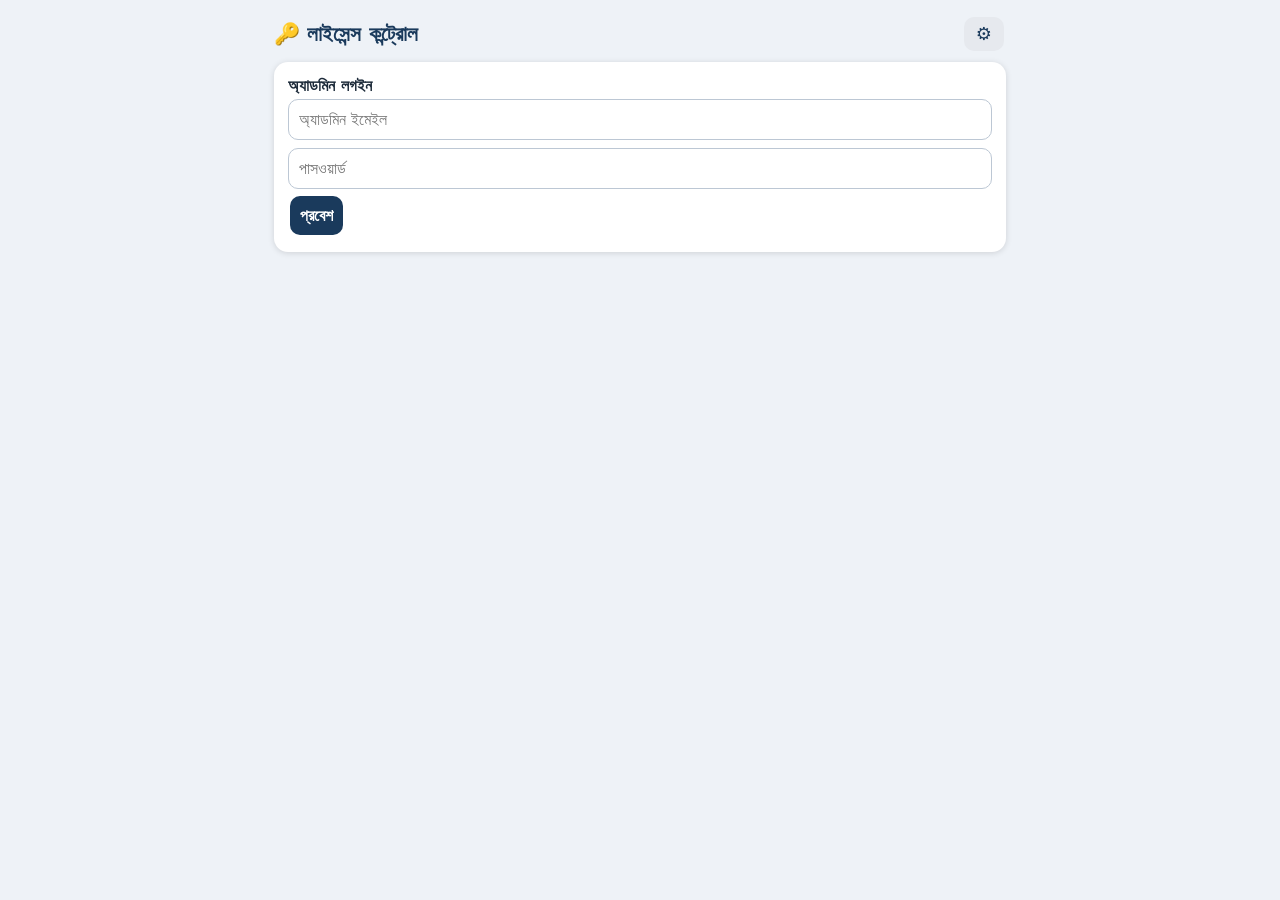
<file: admin.html>
<!DOCTYPE html>
<html lang="bn"><head><meta charset="utf-8"><meta name="viewport" content="width=device-width,initial-scale=1"><meta name="robots" content="noindex, nofollow"><title>লাইসেন্স কন্ট্রোল</title>
<style>
*{box-sizing:border-box}body{margin:0;background:#eef2f7;font-family:system-ui,'Noto Sans Bengali',sans-serif;color:#1d2b3a;padding:14px;max-width:760px;margin:auto}
h1{font-size:21px;margin:6px 0 12px;color:#1a3a5c}.card{background:#fff;border-radius:14px;padding:14px;margin-bottom:12px;box-shadow:0 1px 6px #0002}
input,button{font:inherit;padding:10px;border-radius:10px;border:1px solid #bcc7d4}input{width:100%;margin:4px 0}
button{background:#1a3a5c;color:#fff;border:0;font-weight:700;cursor:pointer;margin:3px 2px}button.g{background:#1e7f4f}button.r{background:#c62828}button.o{background:#e6e9ee;color:#1a3a5c}
.row{display:flex;gap:6px;flex-wrap:wrap;align-items:center}.top{display:flex;justify-content:space-between;align-items:center}
.em{font-weight:700;word-break:break-all}.sm{font-size:13px;color:#566}.pill{display:inline-block;padding:2px 10px;border-radius:20px;font-size:13px;font-weight:700;color:#fff}
.ok{background:#1e7f4f}.warn{background:#e08a00}.bad{background:#c62828}.off{background:#7a8794}
#msg{padding:10px;border-radius:10px;margin-bottom:10px;display:none;font-weight:700}.m1{background:#e1f5e9;color:#176a40}.m2{background:#fde8e8;color:#a00}
.days{width:80px;display:inline-block}.sec{border:1.5px solid #dbe4ee;border-radius:12px;padding:10px;margin-top:10px;background:#f8fafc}.st{font-weight:800;color:#1a3a5c;margin-bottom:6px;font-size:14px}.hint{font-size:12px;color:#566;margin-top:4px}
.search{position:sticky;top:0;background:#eef2f7;padding:8px 0;z-index:5}
.lic-card{padding:4px 10px}
.lic-row{display:flex;align-items:center;gap:10px;padding:10px 4px;cursor:pointer}
.lic-row:active{background:#f3f6fa}
.lic-av{width:38px;height:38px;border-radius:50%;background:#dbe4ee;display:flex;align-items:center;justify-content:center;font-weight:800;color:#1a3a5c;flex:none;font-size:16px}
.lic-mid{flex:1;min-width:0}
.lic-em{font-weight:700;font-size:14px;white-space:nowrap;overflow:hidden;text-overflow:ellipsis}
.lic-sm{font-size:12px;color:#667;margin-top:2px}
.lic-chev{color:#9aa7b4;font-size:18px;flex:none;transition:transform .15s}
.lic-row.open .lic-chev{transform:rotate(90deg)}
.lic-detail{display:none;border-top:1px solid #edf0f4;padding-top:4px;margin-top:0;padding-bottom:6px}
.lic-detail.open{display:block}
.tabs{display:flex;gap:6px;margin-bottom:10px;overflow:auto}
.tab{flex:1;text-align:center;padding:8px 6px;border-radius:10px;background:#fff;font-weight:700;font-size:12px;color:#667;border:1.5px solid #dde4ec;cursor:pointer;white-space:nowrap}
.tab.on{background:#1a3a5c;color:#fff;border-color:#1a3a5c}
.cnt{font-size:12px;color:#667;margin:4px 2px 8px}
.modal-ov{position:fixed;inset:0;background:#0008;z-index:50;display:none;justify-content:center;overflow:auto;padding:14px 0}
.modal-ov.show{display:flex}
.modal-box{width:100%;max-width:760px;padding:0 14px;height:fit-content}
.gear{background:#e6e9ee;color:#1a3a5c;font-size:18px;padding:8px 12px;line-height:1}
</style></head><body>
<div class="top" style="margin-bottom:8px"><h1 style="margin:0">🔑 লাইসেন্স কন্ট্রোল</h1><button class="gear" onclick="openSettings()" title="সেটিংস">⚙️</button></div>
<div id="msg"></div>
<div id="login" class="card"><b>অ্যাডমিন লগইন</b><input id="ae" type="email" placeholder="অ্যাডমিন ইমেইল" autocomplete="username"><input id="ap" type="password" placeholder="পাসওয়ার্ড" autocomplete="current-password"><button onclick="doLogin()">প্রবেশ</button></div>
<div id="app" style="display:none">
 <div class="card"><div class="top"><b>➕ নতুন লাইসেন্স</b><button class="o" onclick="logout()">বের হই</button></div>
  <input id="ne" type="email" placeholder="ক্রেতার ইমেইল"><input id="np" type="text" placeholder="পাসওয়ার্ড (কমপক্ষে ৬ অক্ষর)">
  <div class="row"><span>মেয়াদ</span><input id="nd" class="days" type="number" value="31"><span>দিন</span><button class="g" onclick="newLic()">তৈরি করুন</button></div></div>

 <div id="setModal" class="modal-ov" onclick="if(event.target===this)closeSettings()"><div class="modal-box">
  <div class="top" style="margin:4px 0 8px"><b style="color:#fff;font-size:16px">⚙️ সেটিংস</b><button class="o" onclick="closeSettings()">✕ বন্ধ করুন</button></div>
  <div class="card"><b>📞 ডেভেলপার যোগাযোগ নম্বর</b>
   <div class="hint">এখানে নম্বর বদলালে সব ক্রেতার ফোনে (অ্যাপ খুললেই, নতুন আপডেট ছাড়াই) "ডেভেলপারের পরিচয়" আর লক স্ক্রিনে নতুন নম্বর দেখাবে। +দেশের কোড দিয়ে লিখুন, যেমন: +60174417194</div>
   <input id="dp_n" type="text" placeholder="+60174417194">
   <div class="row"><button class="g" onclick="saveDevPhone()">💾 সেভ করুন</button><span class="sm" id="dp_cur"></span></div></div>
  <div class="card"><b>⚡ তাৎক্ষণিক পুশ (অ্যাপ বন্ধ থাকলেও সাথে সাথে)</b>
   <div class="sm" id="sa_st" style="margin:6px 0"></div>
   <textarea id="sa_j" rows="3" placeholder="Firebase থেকে নামানো service-account JSON ফাইলের পুরো লেখা এখানে পেস্ট করুন" style="width:100%;font:12px monospace;padding:10px;border-radius:10px;border:1px solid #bcc7d4;margin:4px 0"></textarea>
   <div class="row"><button class="g" onclick="saveSA()">💾 এই ব্রাউজারে সেভ করুন</button><button class="o" onclick="delSA()">মুছুন</button></div>
   <div class="hint">⚠️ এই ফাইল গোপন চাবি — কাউকে দেবেন না, GitHub-এ আপলোড করবেন না। এটা শুধু এই ব্রাউজারে থাকে, কোথাও পাঠানো হয় না (শুধু Google-এর সার্ভারে পুশ পাঠাতে ব্যবহৃত হয়)।</div></div>
 </div></div>
 <div class="card"><b>📢 নোটিশ পাঠান</b>
  <input id="nt_t" type="text" placeholder="শিরোনাম (ঐচ্ছিক), যেমন: মেয়াদের কথা">
  <textarea id="nt_b" rows="3" placeholder="নোটিশের লেখা…" style="width:100%;font:inherit;padding:10px;border-radius:10px;border:1px solid #bcc7d4;margin:4px 0"></textarea>
  <div class="row"><select id="nt_to" onchange="ntTo()" style="font:inherit;padding:10px;border-radius:10px;border:1px solid #bcc7d4"><option value="all">সবাইকে</option><option value="soon">মেয়াদ ৫ দিনের মধ্যে শেষ (বা শেষ হয়ে গেছে)</option><option value="one">একজনকে</option></select>
  <select id="nt_one" style="display:none;font:inherit;padding:10px;border-radius:10px;border:1px solid #bcc7d4"></select></div>
  <div class="row"><button class="g" onclick="sendNotice(false)">📤 পাঠান</button><button class="o" onclick="sendNotice(true)">🧹 পুরনো নোটিশ মুছুন</button></div>
  <div class="hint">পুশ চালু থাকলে (ওপরের ঘর) ফোন বন্ধ/অ্যাপ বন্ধ থাকলেও সাথে সাথে নোটিফিকেশন যায়। না থাকলে অ্যাপ খুললে বা ১৫ মিনিটে পৌঁছায়। একজন একবারই দেখবে।</div></div>
 <div class="search"><input id="q" type="text" placeholder="🔍 ইমেইল বা দোকানের নাম খুঁজুন..." oninput="render()"></div>
 <div class="tabs" id="tabs"></div>
 <div class="top"><b id="cnt"></b><button class="o" onclick="load()">🔄 নতুন করে আনুন</button></div>
 <div id="list"></div>
</div>
<script>
const FB={apiKey:'AIzaSyB7DEynloD4oURQxEspaQKx0vbdzHx9K8s',projectId:'baki-khata-6066d'};
const BASE='https://firestore.googleapis.com/v1/projects/'+FB.projectId+'/databases/(default)/documents';
const DAY=86400000;let A=null;
const $=id=>document.getElementById(id);const esc=s=>String(s==null?'':s).replace(/[&<>"']/g,c=>({'&':'&amp;','<':'&lt;','>':'&gt;','"':'&quot;',"'":'&#39;'}[c]));
function say(t,bad){const m=$('msg');m.textContent=t;m.className=bad?'m2':'m1';m.style.display='block';clearTimeout(say.t);say.t=setTimeout(()=>m.style.display='none',6000)}
async function auth(kind,body){const r=await fetch('https://identitytoolkit.googleapis.com/v1/accounts:'+kind+'?key='+FB.apiKey,{method:'POST',headers:{'Content-Type':'application/json'},body:JSON.stringify(body)});const j=await r.json().catch(()=>({}));if(!r.ok)throw new Error((j.error&&j.error.message)||'HTTP '+r.status);return j}
async function tok(){if(A.exp-60000>Date.now())return A.idToken;const r=await fetch('https://securetoken.googleapis.com/v1/token?key='+FB.apiKey,{method:'POST',headers:{'Content-Type':'application/x-www-form-urlencoded'},body:'grant_type=refresh_token&refresh_token='+encodeURIComponent(A.refresh)});const j=await r.json();if(!r.ok)throw new Error('সেশন শেষ, আবার লগইন করুন');A.idToken=j.id_token;A.refresh=j.refresh_token;A.exp=Date.now()+(+j.expires_in||3600)*1000;sv();return A.idToken}
function sv(){try{sessionStorage.setItem('bkAdm',JSON.stringify(A))}catch(e){}}
async function fs(path,opt){const r=await fetch(BASE+path,Object.assign({},opt,{headers:Object.assign({'Content-Type':'application/json',Authorization:'Bearer '+await tok()},(opt||{}).headers)}));const j=await r.json().catch(()=>({}));if(!r.ok)throw new Error((j.error&&j.error.status)||'HTTP '+r.status);return j}
const docName=id=>'projects/'+FB.projectId+'/databases/(default)/documents/licenses/'+id;
async function commit(w){return fs(':commit',{method:'POST',body:JSON.stringify({writes:[w]})})}
async function setFields(id,fields){return commit({update:{name:docName(id),fields},updateMask:{fieldPaths:Object.keys(fields)},currentDocument:{exists:true}})}
async function doLogin(){try{const j=await auth('signInWithPassword',{email:$('ae').value.trim(),password:$('ap').value,returnSecureToken:true});A={idToken:j.idToken,refresh:j.refreshToken,uid:j.localId,exp:Date.now()+(+j.expiresIn||3600)*1000};sv();enter()}catch(e){say('❌ '+(/INVALID|NOT_FOUND/.test(e.message)?'ইমেইল বা পাসওয়ার্ড ভুল':e.message),1)}}
function logout(){A=null;try{sessionStorage.removeItem('bkAdm')}catch(e){}$('app').style.display='none';$('login').style.display='block';$('ap').value=''}
function enter(){$('login').style.display='none';$('app').style.display='block';load();loadDevPhone()}
const val=f=>f?(f.stringValue!=null?f.stringValue:f.integerValue!=null?+f.integerValue:f.booleanValue!=null?f.booleanValue:f.timestampValue||null):null;
const dmy=ms=>{const d=new Date(ms);return String(d.getDate()).padStart(2,'0')+'/'+String(d.getMonth()+1).padStart(2,'0')+'/'+d.getFullYear()};
const ago=ts=>{if(!ts)return 'কখনো না';const m=Math.floor((Date.now()-Date.parse(ts))/60000);if(m<2)return 'এইমাত্র';if(m<60)return m+' মিনিট আগে';const h=Math.floor(m/60);if(h<24)return h+' ঘণ্টা আগে';return Math.floor(h/24)+' দিন আগে'};
let ROWS=[];
async function load(){try{const j=await fs(':runQuery',{method:'POST',body:JSON.stringify({structuredQuery:{from:[{collectionId:'licenses'}],limit:500}})});
 ROWS=j.filter(x=>x.document).map(x=>{const f=x.document.fields||{};return{id:x.document.name.split('/').pop(),email:val(f.email)||'(ইমেইল অজানা)',shop:val(f.shop)||'',docs:val(f.docs),seen:val(f.lastSeen),exp:val(f.expiry)||0,locked:!!val(f.locked),msg:val(f.msg)||'',fcm:val(f.fcm)||'',nt:val(f.notice)||'',nid:val(f.noticeId)||0}});
 ROWS.sort((a,b)=>(a.exp||9e15)-(b.exp||9e15));render();fillNt()}catch(e){say('❌ '+(/PERMISSION/.test(e.message)?'এই অ্যাকাউন্টের অনুমতি নেই — Firestore রুলে অ্যাডমিন UID বসান':e.message),1)}}
function rStatus(r){const left=r.exp?Math.ceil((r.exp-Date.now())/DAY):null;
 if(r.locked)return{pill:'off',txt:'🔒 লক করা',k:'lock'};
 if(left!==null&&left<=0)return{pill:'bad',txt:'❌ মেয়াদ শেষ',k:'exp'};
 if(left!==null&&left<=5)return{pill:'warn',txt:'⚠️ '+left+' দিন বাকি',k:'soon'};
 return{pill:'ok',txt:left===null?'✅ মেয়াদহীন':'✅ '+left+' দিন বাকি',k:'ok'}}
const OPEN=new Set();let TAB='all';
function toggleRow(id){OPEN.has(id)?OPEN.delete(id):OPEN.add(id);render()}
function setTab(k){TAB=k;render()}
function render(){
 const q=($('q')&&$('q').value||'').trim().toLowerCase();
 const withSt=ROWS.map(r=>Object.assign({},r,{st:rStatus(r)}));
 const tabDefs=[['all','সবাই',()=>true],['soon','⚠️ শীঘ্রই শেষ',r=>r.st.k==='soon'],['exp','❌ মেয়াদোত্তীর্ণ',r=>r.st.k==='exp'],['lock','🔒 লক',r=>r.st.k==='lock']];
 $('tabs').innerHTML=tabDefs.map(([k,n,f])=>`<div class="tab${TAB===k?' on':''}" onclick="setTab('${k}')">${n} (${withSt.filter(f).length})</div>`).join('');
 let rows=withSt.filter(tabDefs.find(t=>t[0]===TAB)[2]);
 if(q)rows=rows.filter(r=>r.email.toLowerCase().includes(q)||r.shop.toLowerCase().includes(q));
 $('cnt').textContent=rows.length+' / '+ROWS.length+' টি লাইসেন্স দেখানো হচ্ছে';
 $('list').innerHTML=rows.map(r=>{const o=OPEN.has(r.id);
 return `<div class="card lic-card">
 <div class="lic-row${o?' open':''}" onclick="toggleRow('${r.id}')">
  <div class="lic-av">${esc((r.shop||r.email||'?')[0]).toUpperCase()}</div>
  <div class="lic-mid"><div class="lic-em">${esc(r.email)}</div><div class="lic-sm">${r.shop?'🏪 '+esc(r.shop)+' · ':''}${r.exp?dmy(r.exp):'মেয়াদ নেই'} · সিঙ্ক ${ago(r.seen)}</div></div>
  <span class="pill ${r.st.pill}">${r.st.txt}</span>
  <span class="lic-chev">›</span>
 </div>
 <div class="lic-detail${o?' open':''}">
 ${r.msg?'<div class="sm">📝 '+esc(r.msg)+'</div>':''}
 ${r.nt?'<div class="sm">📢 শেষ নোটিশ: '+esc(r.nt.slice(0,60))+(r.nt.length>60?'…':'')+'</div>':''}
 ${r.docs!=null?'<div class="sm">💾 ডেটা: '+r.docs+' টি</div>':''}
 <div class="sec"><div class="st">📆 দিন দিয়ে মেয়াদ দিন (টাকা পেলে এটা)</div>
  <div class="row"><input class="days" id="d_${r.id}" type="number" value="31"><span>দিন</span></div>
  <div class="row"><button class="g" onclick="addDays('${r.id}',0)">আজ থেকে গোনা শুরু</button><button onclick="addDays('${r.id}',1)">বর্তমান মেয়াদের সাথে যোগ</button></div>
  <div class="hint">"আজ থেকে" = আজ থেকে এত দিন (লকও খোলে)। "যোগ" = এখনকার মেয়াদ শেষের পর এত দিন বাড়ে।</div></div>
 <div class="sec"><div class="st">🗓️ নির্দিষ্ট তারিখ দিন</div>
  <div class="row"><input type="date" id="t_${r.id}" style="width:auto" onchange="showDate('${r.id}')"><button class="o" onclick="setDate('${r.id}')">এই তারিখ সেট করুন</button></div>
  <div class="hint" id="td_${r.id}">তারিখ বাছুন, তারপর বোতাম চাপুন। ওই তারিখের রাত ১১:৫৯ পর্যন্ত চলবে।</div></div>
 <div class="sec"><div class="st">🔒 লক ও বার্তা</div>
  <div class="row">${r.locked?`<button class="g" onclick="lock('${r.id}',false)">🔓 খুলে দিন</button>`:`<button class="r" onclick="lock('${r.id}',true)">🔒 এখনই লক</button>`}<button class="o" onclick="note('${r.id}')">📝 বার্তা</button><button class="o" onclick="setPw('${r.id}')">🔑 পাসওয়ার্ড বদলান</button><button class="o" style="color:#c62828" onclick="delLic('${r.id}')">🗑️ তালিকা থেকে মুছুন</button></div></div>
 </div></div>`}).join('')||'<div class="hint" style="padding:10px">কেউ পাওয়া যায়নি</div>'}
const R=id=>ROWS.find(r=>r.id===id);
async function addDays(id,keep){const n=parseInt($('d_'+id).value,10);if(!(n>0))return say('❌ দিন লিখুন',1);const r=R(id);const base=keep&&r.exp>Date.now()?r.exp:Date.now();
 try{await setFields(id,{expiry:{integerValue:String(base+n*DAY)},locked:{booleanValue:false}});say('✅ মেয়াদ '+dmy(base+n*DAY)+' পর্যন্ত, লক খোলা');load()}catch(e){say('❌ '+e.message,1)}}
const MN=['জানুয়ারি','ফেব্রুয়ারি','মার্চ','এপ্রিল','মে','জুন','জুলাই','আগস্ট','সেপ্টেম্বর','অক্টোবর','নভেম্বর','ডিসেম্বর'];
function showDate(id){const v=$('t_'+id).value;if(!v)return;const [y,m,d]=v.split('-').map(Number);$('td_'+id).textContent='➜ '+d+' '+MN[m-1]+' '+y+' এর রাত ১১:৫৯ পর্যন্ত চলবে';}
async function setDate(id){const v=$('t_'+id).value;if(!v)return say('❌ তারিখ বাছুন',1);const [y,m,d]=v.split('-').map(Number);const ms=new Date(y,m-1,d,23,59,59).getTime();
 try{await setFields(id,{expiry:{integerValue:String(ms)}});say('✅ মেয়াদ '+dmy(ms));load()}catch(e){say('❌ '+e.message,1)}}
async function lock(id,on){if(on&&!confirm('এখনই লক করবেন?'))return;try{await setFields(id,{locked:{booleanValue:on}});say(on?'🔒 লক হয়েছে':'🔓 খুলেছে');load()}catch(e){say('❌ '+e.message,1)}}
async function delLic(id){const r=R(id);if(!confirm('"'+r.email+'" তালিকা থেকে মুছবেন?\n\nসতর্কতা: Firebase Authentication-এ এই ইউজার এখনো থাকলে মেয়াদের নিয়ম উঠে যাবে, সে সীমাহীন চালাতে পারবে। আগে Authentication থেকেও মুছুন বা এখানে লক রাখুন।'))return;
 try{await fs('/licenses/'+id,{method:'DELETE'});say('🗑️ তালিকা থেকে মুছেছে');load()}catch(e){say('❌ '+e.message,1)}}
async function note(id){const t=prompt('লক স্ক্রিনে যে বার্তা দেখাবে (খালি রাখলে সাধারণ বার্তা):',R(id).msg);if(t===null)return;try{await setFields(id,{msg:{stringValue:t.trim()}});say('✅ বার্তা সেভ');load()}catch(e){say('❌ '+e.message,1)}}
function fillNt(){const o=$('nt_one'),v=o.value;o.innerHTML=ROWS.map(r=>'<option value="'+r.id+'">'+esc(r.email)+'</option>').join('');if(v)o.value=v}

let SA=null,ACC=null;
function loadSA(){try{SA=JSON.parse(localStorage.getItem('bkSA'))}catch(e){SA=null}$('sa_st').innerHTML=SA&&SA.private_key?'✅ চালু আছে ('+esc(SA.client_email||'')+')':'⏸️ বন্ধ — পুশ ছাড়া শুধু আগের নিয়মে (অ্যাপ খুললে / ১৫ মিনিটে) নোটিশ যাবে'}
function saveSA(){try{const j=JSON.parse($('sa_j').value);if(!j.private_key||!j.client_email||!j.project_id)throw 0;localStorage.setItem('bkSA',JSON.stringify(j));$('sa_j').value='';Object.keys(ACCS).forEach(k=>delete ACCS[k]);loadSA();say('✅ সেভ হয়েছে')}catch(e){say('❌ এটা সঠিক service-account JSON নয়',1)}}
function delSA(){localStorage.removeItem('bkSA');Object.keys(ACCS).forEach(k=>delete ACCS[k]);loadSA();say('মুছেছে')}
const b64u=b=>btoa(String.fromCharCode(...new Uint8Array(b))).replace(/\+/g,'-').replace(/\//g,'_').replace(/=+$/,'');
const b64s=t=>b64u(new TextEncoder().encode(t));
const ACCS={};
async function accTok(sc){sc=sc||'https://www.googleapis.com/auth/firebase.messaging';const a=ACCS[sc];if(a&&a.exp>Date.now()+60000)return a.t;
 const now=Math.floor(Date.now()/1000),h=b64s(JSON.stringify({alg:'RS256',typ:'JWT'})),c=b64s(JSON.stringify({iss:SA.client_email,scope:sc,aud:'https://oauth2.googleapis.com/token',iat:now,exp:now+3000}));
 const pem=SA.private_key.replace(/-----[A-Z ]+-----/g,'').replace(/\s+/g,''),raw=Uint8Array.from(atob(pem),x=>x.charCodeAt(0));
 const key=await crypto.subtle.importKey('pkcs8',raw,{name:'RSASSA-PKCS1-v1_5',hash:'SHA-256'},false,['sign']);
 const sig=await crypto.subtle.sign('RSASSA-PKCS1-v1_5',key,new TextEncoder().encode(h+'.'+c));
 const r=await fetch('https://oauth2.googleapis.com/token',{method:'POST',headers:{'Content-Type':'application/x-www-form-urlencoded'},body:'grant_type='+encodeURIComponent('urn:ietf:params:oauth:grant-type:jwt-bearer')+'&assertion='+h+'.'+c+'.'+b64u(sig)});
 const j=await r.json();if(!j.access_token)throw new Error(j.error_description||j.error||'টোকেন পাওয়া যায়নি');ACCS[sc]={t:j.access_token,exp:Date.now()+(j.expires_in||3000)*1000};return ACCS[sc].t}
async function setPw(id){const r=R(id);if(!SA||!SA.private_key)return say('❌ আগে নিচে service-account JSON সেভ করুন',1);const p=prompt('🔑 '+r.email+' এর নতুন পাসওয়ার্ড (কমপক্ষে ৬ অক্ষর):');if(!p)return;if(p.length<6)return say('❌ কমপক্ষে ৬ অক্ষর',1);if(!confirm(r.email+' এর পাসওয়ার্ড বদলাবেন? পুরনো পাসওয়ার্ডে আর ঢোকা যাবে না।'))return;
 try{const t=await accTok('https://www.googleapis.com/auth/identitytoolkit');const x=await fetch('https://identitytoolkit.googleapis.com/v1/projects/'+SA.project_id+'/accounts:update',{method:'POST',headers:{'Content-Type':'application/json',Authorization:'Bearer '+t},body:JSON.stringify({localId:id,password:p})});const j=await x.json().catch(()=>({}));if(!x.ok)throw new Error((j.error&&j.error.message)||('HTTP '+x.status));say('✅ পাসওয়ার্ড বদলেছে। নতুন পাসওয়ার্ড: '+p)}catch(e){say('❌ '+(/PERMISSION|403/.test(e.message)?'অনুমতি নেই — service-account-এ Firebase Authentication Admin ভূমিকা লাগবে':e.message),1)}}
async function pushTo(rows,title,body,nid){if(!SA||!SA.private_key)return null;let ok=0,fail=0,none=0;
 try{const t=await accTok();
  for(const r of rows){if(!r.fcm){none++;continue}
   try{const x=await fetch('https://fcm.googleapis.com/v1/projects/'+SA.project_id+'/messages:send',{method:'POST',headers:{Authorization:'Bearer '+t,'Content-Type':'application/json'},body:JSON.stringify({message:{token:r.fcm,data:{title:title||'নোটিশ',body:body,nid:nid},android:{priority:'HIGH',ttl:'86400s'}}})});if(x.ok)ok++;else fail++}catch(e){fail++}}
 }catch(e){return{err:e.message}}
 return{ok,fail,none}}
function ntTo(){$('nt_one').style.display=$('nt_to').value==='one'?'':'none'}
async function sendNotice(clear){const body=$('nt_b').value.trim(),ttl=$('nt_t').value.trim();
 if(!clear&&!body)return say('❌ নোটিশের লেখা লিখুন',1);
 const to=$('nt_to').value;let ids;
 if(to==='all')ids=ROWS.map(r=>r.id);else if(to==='soon')ids=ROWS.filter(r=>r.exp&&(r.exp-Date.now())<=5*DAY).map(r=>r.id);else ids=[$('nt_one').value].filter(Boolean);
 if(!ids.length)return say('❌ এই ভাগে কেউ নেই',1);
 if(!confirm((clear?'পুরনো নোটিশ মুছবেন? ':'নোটিশ পাঠাবেন? ')+ids.length+' জনের জন্য।'))return;
 const id=String(Date.now());const f=clear?{notice:{stringValue:''},noticeTitle:{stringValue:''},noticeId:{integerValue:'0'}}:{notice:{stringValue:body},noticeTitle:{stringValue:ttl},noticeId:{integerValue:id}};
 try{await fs(':commit',{method:'POST',body:JSON.stringify({writes:ids.map(x=>({update:{name:docName(x),fields:f},updateMask:{fieldPaths:Object.keys(f)},currentDocument:{exists:true}}))})});
  let pr=null;if(!clear)pr=await pushTo(ROWS.filter(r=>ids.includes(r.id)),ttl,body,id);
  if(!clear){loadSA();$('sa_st').innerHTML+='<br>🕒 শেষ পুশ: '+(pr===null?'চেষ্টা হয়নি (ওপরে চাবি সেভ নেই)':pr.err?'❌ '+esc(pr.err):'✅ '+pr.ok+' গেছে, '+pr.fail+' ব্যর্থ, '+pr.none+' জনের ফোন নিবন্ধিত নয়')}
  say(clear?'🧹 মুছেছে':'✅ '+ids.length+' জনের জন্য নোটিশ জমা হয়েছে'+(pr?(pr.err?' · ⚠️ পুশ হয়নি: '+pr.err:' · ⚡ পুশ: '+pr.ok+' জনকে গেছে'+(pr.fail?', '+pr.fail+' ব্যর্থ':'')+(pr.none?', '+pr.none+' জনের ফোন এখনো নিবন্ধিত নয় (অ্যাপ খুললে হবে)':'')):''));if(!clear){$('nt_b').value='';$('nt_t').value=''}load()}catch(e){say('❌ '+e.message,1)}}
async function newLic(){const email=$('ne').value.trim().toLowerCase(),pw=$('np').value,n=parseInt($('nd').value,10);
 if(!/^\S+@\S+\.\S+$/.test(email))return say('❌ সঠিক ইমেইল দিন',1);if(pw.length<6)return say('❌ পাসওয়ার্ড কমপক্ষে ৬ অক্ষর',1);if(!(n>0))return say('❌ দিন লিখুন',1);
 try{let j;try{j=await auth('signUp',{email,password:pw,returnSecureToken:false})}catch(e){if(!/EMAIL_EXISTS/.test(e.message))throw e;j=await auth('signInWithPassword',{email,password:pw,returnSecureToken:false})}
  const uid=j.localId;await commit({update:{name:docName(uid),fields:{email:{stringValue:email},expiry:{integerValue:String(Date.now()+n*DAY)},locked:{booleanValue:false},createdAt:{integerValue:String(Date.now())}}}});
  say('✅ তৈরি হয়েছে। ক্রেতাকে ইমেইল ও পাসওয়ার্ড পাঠান।');$('ne').value='';$('np').value='';load()}
 catch(e){say('❌ '+(/EMAIL_EXISTS|INVALID_LOGIN/.test(e.message)?'এই ইমেইল আগে থেকেই আছে (পাসওয়ার্ড মেলেনি)':/WEAK/.test(e.message)?'পাসওয়ার্ড দুর্বল':e.message),1)}}
const cfgDoc=()=>'projects/'+FB.projectId+'/databases/(default)/documents/config/public';
async function loadDevPhone(){try{const j=await fs('/config/public');const p=val(j.fields&&j.fields.devPhone);$('dp_cur').textContent=p?'বর্তমান: '+p:'এখনো সেট করা হয়নি (অ্যাপে ডিফল্ট নম্বর দেখাচ্ছে)';if(p)$('dp_n').value=p}catch(e){$('dp_cur').textContent=''}}
async function saveDevPhone(){const p=$('dp_n').value.trim();if(!/^\+?\d{6,15}$/.test(p))return say('❌ সঠিক নম্বর লিখুন, যেমন +60174417194',1);
 try{await commit({update:{name:cfgDoc(),fields:{devPhone:{stringValue:p}}},updateMask:{fieldPaths:['devPhone']}});say('✅ নম্বর সেভ হয়েছে, সবার অ্যাপে এখন থেকে এটাই দেখাবে');loadDevPhone()}catch(e){say('❌ '+e.message,1)}}
function openSettings(){$('setModal').classList.add('show')}
function closeSettings(){$('setModal').classList.remove('show')}
loadSA();
try{const s=JSON.parse(sessionStorage.getItem('bkAdm'));if(s&&s.refresh){A=s;enter()}}catch(e){}
</script></body></html>
</file>
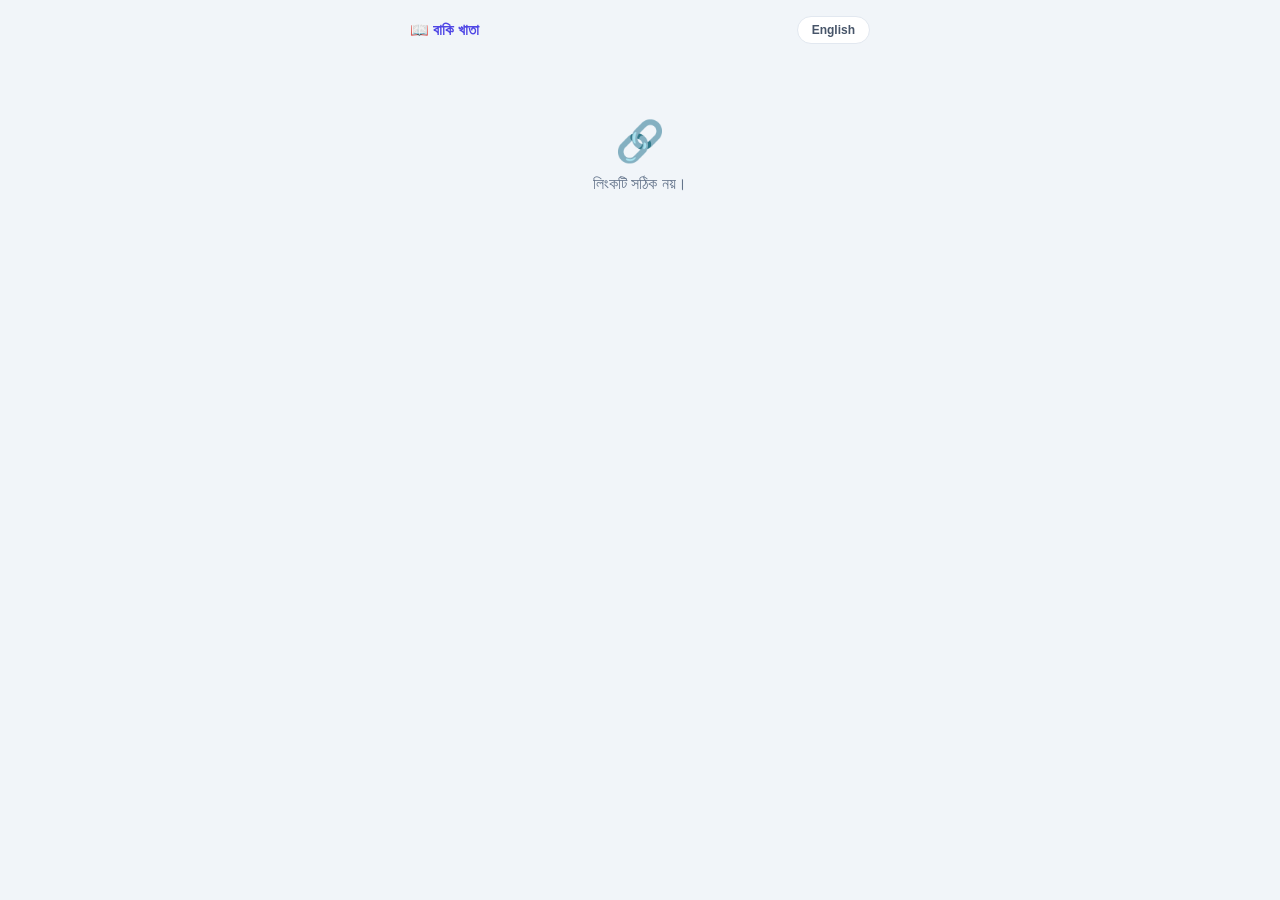
<file: item-view.html>
<!DOCTYPE html>
<html lang="bn">
<head>
<meta charset="UTF-8">
<meta name="viewport" content="width=device-width, initial-scale=1.0">
<title>তদারকি হিসাব · বাকি খাতা</title>
<style>
  * { box-sizing: border-box; }
  body { margin: 0; background: #f1f5f9; font-family: "Noto Sans Bengali", "Segoe UI", sans-serif; color: #1e293b; padding: 16px 14px 40px; min-height: 100vh; }
  .wrap { max-width: 460px; margin: 0 auto; }
  .topbar { display: flex; align-items: center; justify-content: space-between; margin-bottom: 14px; }
  .brand { font-weight: 900; font-size: 15px; color: #4f46e5; }
  .lang-btn { background: #fff; border: 1px solid #e2e8f0; border-radius: 20px; padding: 6px 14px; font-size: 12px; font-weight: 800; cursor: pointer; color: #475569; }
  .hero { background: linear-gradient(135deg, #ea580c, #c2410c); color: #fff; border-radius: 18px; padding: 18px; margin-bottom: 14px; box-shadow: 0 8px 20px rgba(194,65,12,.25); }
  .hero .shop { font-size: 12px; opacity: .85; font-weight: 700; }
  .hero .item { font-size: 20px; font-weight: 900; margin-top: 2px; }
  .tab-row { display: flex; align-items: center; gap: 8px; margin-bottom: 12px; }
  .tabs { display: flex; gap: 6px; overflow-x: auto; padding-bottom: 2px; flex: 1 1 auto; min-width: 0; }
  .tabs span { flex-shrink: 0; background: #fff; border: 1px solid #e2e8f0; color: #475569; font-size: 12.5px; font-weight: 800; padding: 7px 14px; border-radius: 20px; cursor: pointer; white-space: nowrap; }
  .tabs span.on { background: #4f46e5; border-color: #4f46e5; color: #fff; }
  .card { background: #fff; border-radius: 16px; padding: 16px; margin-bottom: 12px; box-shadow: 0 3px 10px rgba(0,0,0,.05); }
  .card h3 { margin: 0 0 10px; font-size: 13.5px; font-weight: 900; color: #334155; display: flex; align-items: center; gap: 6px; }
  .sum { display: flex; gap: 8px; margin-bottom: 8px; }
  .sum > div { flex: 1; text-align: center; padding: 12px 6px; border-radius: 12px; background: #f8fafc; }
  .sum b { display: block; font-size: 16px; }
  .sum span { font-size: 10.5px; color: #64748b; }
  .prow { display: flex; align-items: center; gap: 10px; padding: 9px 0; border-bottom: 1px solid #f1f5f9; }
  .prow:last-child { border-bottom: none; }
  .av { width: 34px; height: 34px; border-radius: 50%; background: linear-gradient(135deg, #818cf8, #6366f1); color: #fff; font-weight: 900; font-size: 14px; display: flex; align-items: center; justify-content: center; flex-shrink: 0; overflow: hidden; }
  .av img { width: 100%; height: 100%; object-fit: cover; }
  .pnm { flex: 1; min-width: 0; }
  .pnm b { display: block; font-size: 13.5px; }
  .pnm small { color: #64748b; font-size: 11px; }
  .ptag { font-size: 11px; font-weight: 800; padding: 3px 9px; border-radius: 10px; white-space: nowrap; }
  .ptag.due { background: #fee2e2; color: #b91c1c; }
  .ptag.cash { background: #dcfce7; color: #15803d; }
  .ptag.paid { background: #e0e7ff; color: #4338ca; }
  .foot { text-align: center; font-size: 11.5px; color: #94a3b8; margin-top: 10px; }
  .top-upd { display: flex; flex: 0 0 auto; flex-wrap: nowrap; align-items: center; gap: 5px; font-size: 10px; color: #64748b; white-space: nowrap; }
  .top-upd span { white-space: nowrap; }
  .top-upd button { flex: 0 0 auto; background: #fff7ed; color: #c2410c; border: none; border-radius: 8px; padding: 5px 9px; font-weight: 800; font-size: 11px; cursor: pointer; white-space: nowrap; line-height: 1; }
  .refresh-btn { display: block; margin: 14px auto 0; background: #fff7ed; color: #c2410c; border: none; border-radius: 12px; padding: 10px 20px; font-weight: 800; font-size: 13px; cursor: pointer; }
  .state { text-align: center; padding: 60px 20px; color: #64748b; }
  .state .em { font-size: 40px; margin-bottom: 10px; }
  .pin-wrap { background: #fff; border-radius: 18px; padding: 28px 20px; text-align: center; box-shadow: 0 8px 24px rgba(0,0,0,.08); }
  .pin-wrap .em { font-size: 36px; margin-bottom: 10px; }
  .pin-wrap h2 { font-size: 16px; margin: 0 0 16px; }
  .pin-input { width: 160px; font-size: 24px; letter-spacing: 10px; text-align: center; padding: 12px 38px 12px 12px; border: 2px solid #e2e8f0; border-radius: 12px; margin: 0 auto 12px; display: block; }
  .pin-wrap-box { position: relative; width: 160px; margin: 0 auto 12px; }
  .pin-wrap-box .pin-input { margin: 0; }
  .pin-eye { position: absolute; right: 8px; top: 50%; transform: translateY(-50%); cursor: pointer; color: #94a3b8; padding: 4px; display: flex; align-items: center; justify-content: center; }
  .pin-eye svg { width: 18px; height: 18px; display: block; pointer-events: none; }
  .pin-btn { background: #ea580c; color: #fff; border: none; border-radius: 12px; padding: 11px 26px; font-weight: 800; font-size: 14px; cursor: pointer; }
  .pin-err { color: #dc2626; font-size: 12.5px; margin-top: 10px; display: none; }
  .skel { background: #e2e8f0; border-radius: 8px; height: 14px; margin: 6px 0; animation: pulse 1.2s infinite ease-in-out; }
  @keyframes pulse { 0%,100%{opacity:.5} 50%{opacity:1} }
</style>
</head>
<body>
<div class="wrap">
  <div class="topbar">
    <div class="brand">📖 বাকি খাতা</div>
    <button class="lang-btn" id="langBtn" onclick="toggleLang()">English</button>
  </div>
  <div id="app">
    <div class="card"><div class="skel" style="width:60%"></div><div class="skel" style="width:40%"></div><div class="skel" style="width:80%"></div></div>
  </div>
</div>
<script>
(function () {
  const PROJECT_ID = 'baki-khata-6066d';
  const qs = new URLSearchParams(location.search);
  const shopId = qs.get('s'), linkId = qs.get('l');
  let LANG = (localStorage.getItem('itemViewLang') || 'bn');
  let DATA = null;
  let TAB = null;
  const verifiedKey = 'ivVerified_' + linkId;

  function t(bn, en) { return LANG === 'en' ? en : bn; }
  function esc(s) { return String(s == null ? '' : s).replace(/[&<>"']/g, c => ({ '&': '&amp;', '<': '&lt;', '>': '&gt;', '"': '&quot;', "'": '&#39;' }[c])); }
  const I18N_UNITS = { 'কার্টুন': 'carton', 'কেস': 'case', 'পিস': 'pc', 'প্যাকেট': 'packet', 'পরিমাণ': 'qty', 'ডজন': 'dozen', 'বস্তা': 'sack', 'কেজি': 'kg', 'গ্রাম': 'gram', 'লিটার': 'liter', 'বোতল': 'bottle', 'বান্ডিল': 'bundle', 'জোড়া': 'pair', 'মিটার': 'meter', 'ফুট': 'ft', 'কৌটা': 'can', 'টিন': 'tin', 'ব্যাগ': 'bag', 'সেট': 'set', 'রিম': 'ream' };
  function unitTxt(u) { if (!u) return ''; return LANG === 'en' ? (I18N_UNITS[u] || u) : u; }
  function itemLabel(x) { return (LANG === 'en' && x.en) ? x.en : x.name; }
  function fmtAgo(iso) {
    const d = Date.parse(iso); if (isNaN(d)) return '';
    const s = Math.max(0, Math.floor((Date.now() - d) / 1000));
    if (s < 60) return t('এইমাত্র', 'just now');
    if (s < 3600) return t(Math.floor(s / 60) + ' মিনিট আগে', Math.floor(s / 60) + ' min ago');
    if (s < 86400) return t(Math.floor(s / 3600) + ' ঘণ্টা আগে', Math.floor(s / 3600) + ' hr ago');
    return t(Math.floor(s / 86400) + ' দিন আগে', Math.floor(s / 86400) + ' days ago');
  }
  function initial(s) { return String(s || '?').trim().charAt(0).toUpperCase() || '?'; }
  function avatarHtml(x, showPhoto) { return (showPhoto && x.photo) ? `<img src="${x.photo}">` : esc(initial(x.name)); }

  async function sha256Hex(str) {
    try {
      const buf = await crypto.subtle.digest('SHA-256', new TextEncoder().encode(str));
      return Array.from(new Uint8Array(buf)).map(b => b.toString(16).padStart(2, '0')).join('');
    } catch (e) {
      let h = 0; for (let i = 0; i < str.length; i++) { h = (h * 31 + str.charCodeAt(i)) >>> 0; }
      return 'fb' + h.toString(16);
    }
  }

  function fromFsValue(v) {
    if (!v) return null;
    if ('doubleValue' in v) return parseFloat(v.doubleValue);
    if ('integerValue' in v) return parseInt(v.integerValue, 10);
    if ('stringValue' in v) return v.stringValue;
    if ('booleanValue' in v) return v.booleanValue;
    if ('nullValue' in v) return null;
    if ('arrayValue' in v) return ((v.arrayValue.values) || []).map(fromFsValue);
    if ('mapValue' in v) return parseFields(v.mapValue.fields || {});
    return null;
  }
  function parseFields(fields) {
    const out = {};
    Object.keys(fields || {}).forEach(k => { out[k] = fromFsValue(fields[k]); });
    return out;
  }

  function renderPinScreen(err) {
    const el = document.getElementById('app');
    document.getElementById('langBtn').textContent = t('English', 'বাংলা');
    el.innerHTML = `
      <div class="pin-wrap">
        <div class="em">🔒</div>
        <h2>${t('দেখতে হলে পিন দিন', 'Enter PIN to view')}</h2>
        <input type="password" inputmode="numeric" maxlength="4" class="pin-input" id="pinBox" placeholder="••••">
        <button class="pin-btn" onclick="checkPin()">${t('দেখুন', 'View')}</button>
        <div class="pin-err" id="pinErr" style="${err ? 'display:block' : ''}">${t('ভুল পিন, আবার চেষ্টা করুন', 'Wrong PIN, try again')}</div>
      </div>`;
    const box = document.getElementById('pinBox');
    box.focus();
    box.addEventListener('keydown', e => { if (e.key === 'Enter') checkPin(); });
  }

  window.checkPin = async function () {
    const box = document.getElementById('pinBox'), pin = (box.value || '').trim();
    const hash = await sha256Hex(pin);
    if (DATA && DATA.pinHash && hash === DATA.pinHash) {
      try { sessionStorage.setItem(verifiedKey, '1'); } catch (e) {}
      renderContent();
    } else {
      renderPinScreen(true);
    }
  };

  function isVerified() { try { return sessionStorage.getItem(verifiedKey) === '1'; } catch (e) { return false; } }
  function canShow() { return !!(DATA && !DATA.pinHash) || isVerified(); }

  window.pickTab = function (name) { TAB = name; renderContent(); };

  function renderContent() {
    const el = document.getElementById('app');
    document.getElementById('langBtn').textContent = t('English', 'বাংলা');
    const d = DATA;
    const items = d.items || [];
    if (!items.length) {
      el.innerHTML = `
        <div class="hero"><div class="shop">🏪 ${esc(d.shopName || '')}</div><div class="item">👁️ ${esc(d.viewerName || '')}</div></div>
        <div class="card"><p style="text-align:center;color:#64748b">${t('এখনো কোনো পণ্য দেখার অনুমতি দেওয়া হয়নি।', 'No product access has been given yet.')}</p></div>
        <div class="foot">🔄 ${t('সর্বশেষ হালনাগাদ', 'Last updated')}: ${fmtAgo(d.updatedAt)}</div>
        <button class="refresh-btn" onclick="fetchData()">🔄 ${t('রিফ্রেশ করুন', 'Refresh')}</button>`;
      return;
    }
    if (!TAB || !items.some(it => it.name === TAB)) TAB = items[0].name;
    const it = items.find(x => x.name === TAB);
    const owed = it.owed || [], rows = it.rows || [], showPh = !!d.showPhone;
    let html = `
      <div class="hero">
        <div class="shop">🏪 ${esc(d.shopName || '')}</div>
        <div class="item">👁️ ${esc(d.viewerName || '')}</div>
      </div>
      <div class="tab-row">
        <div class="tabs">${items.map(x => `<span class="${x.name === TAB ? 'on' : ''}" onclick="pickTab('${esc(x.name).replace(/'/g, "\\'")}')">${esc(itemLabel(x))}</span>`).join('')}</div>
        <div class="top-upd" title="${t('সর্বশেষ হালনাগাদ', 'Last updated')}: ${fmtAgo(d.updatedAt)}"><span>🔄 ${fmtAgo(d.updatedAt)}</span><button onclick="fetchData()">↻ ${t('রিফ্রেশ', 'Refresh')}</button></div>
      </div>
      <div class="card">
        <div class="sum">
          <div><b>${it.q}${it.unit ? ' ' + esc(unitTxt(it.unit)) : ''}</b><span>${t('মোট বিক্রি', 'Total sold')}</span></div>
          <div><b style="color:#15803d">${it.qc}${it.unit ? ' ' + esc(unitTxt(it.unit)) : ''}</b><span>${t('আদায় হয়েছে', 'Collected')}</span></div>
          <div><b style="color:#b91c1c">${it.qb}${it.unit ? ' ' + esc(unitTxt(it.unit)) : ''}</b><span>${t('আদায় বাকি', 'Still to collect')}</span></div>
        </div>
        <div class="sum">
          <div><b>${it.tk} ৳</b><span>${t('মোট টাকা', 'Total amount')}</span></div>
          <div><b style="color:#15803d">${it.got} ৳</b><span>${t('আদায় হয়েছে', 'Collected')}</span></div>
          <div><b style="color:#b91c1c">${it.dueAmt} ৳</b><span>${t('আদায় বাকি', 'Still to collect')}</span></div>
        </div>
        ${it.remaining >= 0 ? `<div class="sum"><div><b>${it.remaining}${it.unit ? ' ' + esc(unitTxt(it.unit)) : ''}</b><span>${t('এখন আছে', 'In stock now')}</span></div></div>` : ''}
      </div>

      ${owed.length ? `<div class="card"><h3>📒 ${t('যাদের কাছে বাকি আছে', 'Who still owes')}</h3>` + owed.map(o => `
        <div class="prow">
          <div class="av">${avatarHtml(o, d.showPhoto)}</div>
          <div class="pnm"><b>${esc(o.name)}</b><small>${showPh && o.phone ? '📞 <a href="tel:' + esc(String(o.phone).replace(/[^0-9+]/g, '')) + '" style="color:inherit">' + esc(o.phone) + '</a> · ' : ''}${o.days} ${t('দিন আগে থেকে', 'days ago')}</small></div>
          <div class="ptag due">${o.due} ৳</div>
        </div>`).join('') + `</div>` : ''}

      <div class="card"><h3>🧾 ${t('কে কত নিয়েছে', 'Who took how much')}</h3>` + (rows.length ? rows.map(r => `
        <div class="prow">
          <div class="av">${avatarHtml(r, d.showPhoto)}</div>
          <div class="pnm"><b>${esc(r.name)}</b><small>${showPh && r.phone ? '📞 ' + esc(r.phone) + ' · ' : ''}${esc(r.dt)}</small></div>
          <div style="text-align:right">
            <div style="font-size:12.5px;font-weight:700">${r.qty ? r.qty + (it.unit ? ' ' + esc(unitTxt(it.unit)) : '') : ''}</div>
            <div class="ptag ${r.tag === 'cash' ? 'cash' : (r.tag === 'paid' ? 'paid' : 'due')}">${r.tag === 'cash' ? '💵 ' + t('নগদ', 'Cash') : (r.tag === 'paid' ? '✅ ' + t('শোধ', 'Paid') : '📒 ' + r.due + ' ৳')}</div>
          </div>
        </div>`).join('') : `<p style="text-align:center;color:#64748b;font-size:13px">${t('এখনো কোনো বিক্রি নেই', 'No sales yet')}</p>`) + `</div>

      <div class="foot">🔄 ${t('সর্বশেষ হালনাগাদ', 'Last updated')}: ${fmtAgo(d.updatedAt)}</div>
      <button class="refresh-btn" onclick="fetchData()">🔄 ${t('রিফ্রেশ করুন', 'Refresh')}</button>
    `;
    el.innerHTML = html;
  }

  function renderState(kind) {
    const el = document.getElementById('app');
    if (kind === 'invalid') el.innerHTML = `<div class="state"><div class="em">🔗</div><div>${t('লিংকটি সঠিক নয়।', 'This link is not valid.')}</div></div>`;
    else if (kind === 'notfound') el.innerHTML = `<div class="state"><div class="em">🚫</div><div>${t('এই লিংক আর সক্রিয় নেই। দোকান মালিকের সাথে যোগাযোগ করুন।', 'This link is no longer active. Please contact the shop owner.')}</div></div>`;
    else el.innerHTML = `<div class="state"><div class="em">⚠️</div><div>${t('ডেটা আনতে সমস্যা হয়েছে। ইন্টারনেট চেক করুন।', 'Could not load data. Check your internet connection.')}</div><button class="refresh-btn" onclick="fetchData()">${t('আবার চেষ্টা করুন', 'Try again')}</button></div>`;
  }

  window.toggleLang = function () {
    LANG = LANG === 'en' ? 'bn' : 'en';
    try { localStorage.setItem('itemViewLang', LANG); } catch (e) {}
    if (DATA && DATA !== 'notfound' && DATA !== 'error') { canShow() ? renderContent() : renderPinScreen(false); }
    else document.getElementById('langBtn').textContent = t('English', 'বাংলা');
  };

  window.fetchData = async function () {
    if (!shopId || !linkId) { renderState('invalid'); return; }
    try {
      const url = `https://firestore.googleapis.com/v1/projects/${PROJECT_ID}/databases/(default)/documents/shops/${encodeURIComponent(shopId)}/public/${encodeURIComponent(linkId)}`;
      const r = await fetch(url);
      if (r.status === 404) { DATA = null; renderState('notfound'); return; }
      if (!r.ok) { renderState('error'); return; }
      const j = await r.json();
      DATA = parseFields(j.fields);
      if (canShow()) renderContent(); else renderPinScreen(false);
    } catch (e) { renderState('error'); }
  };

  fetchData();
  setInterval(() => { if (canShow()) fetchData(); }, 25000);
})();
</script>
</body>
</html>
</file>
